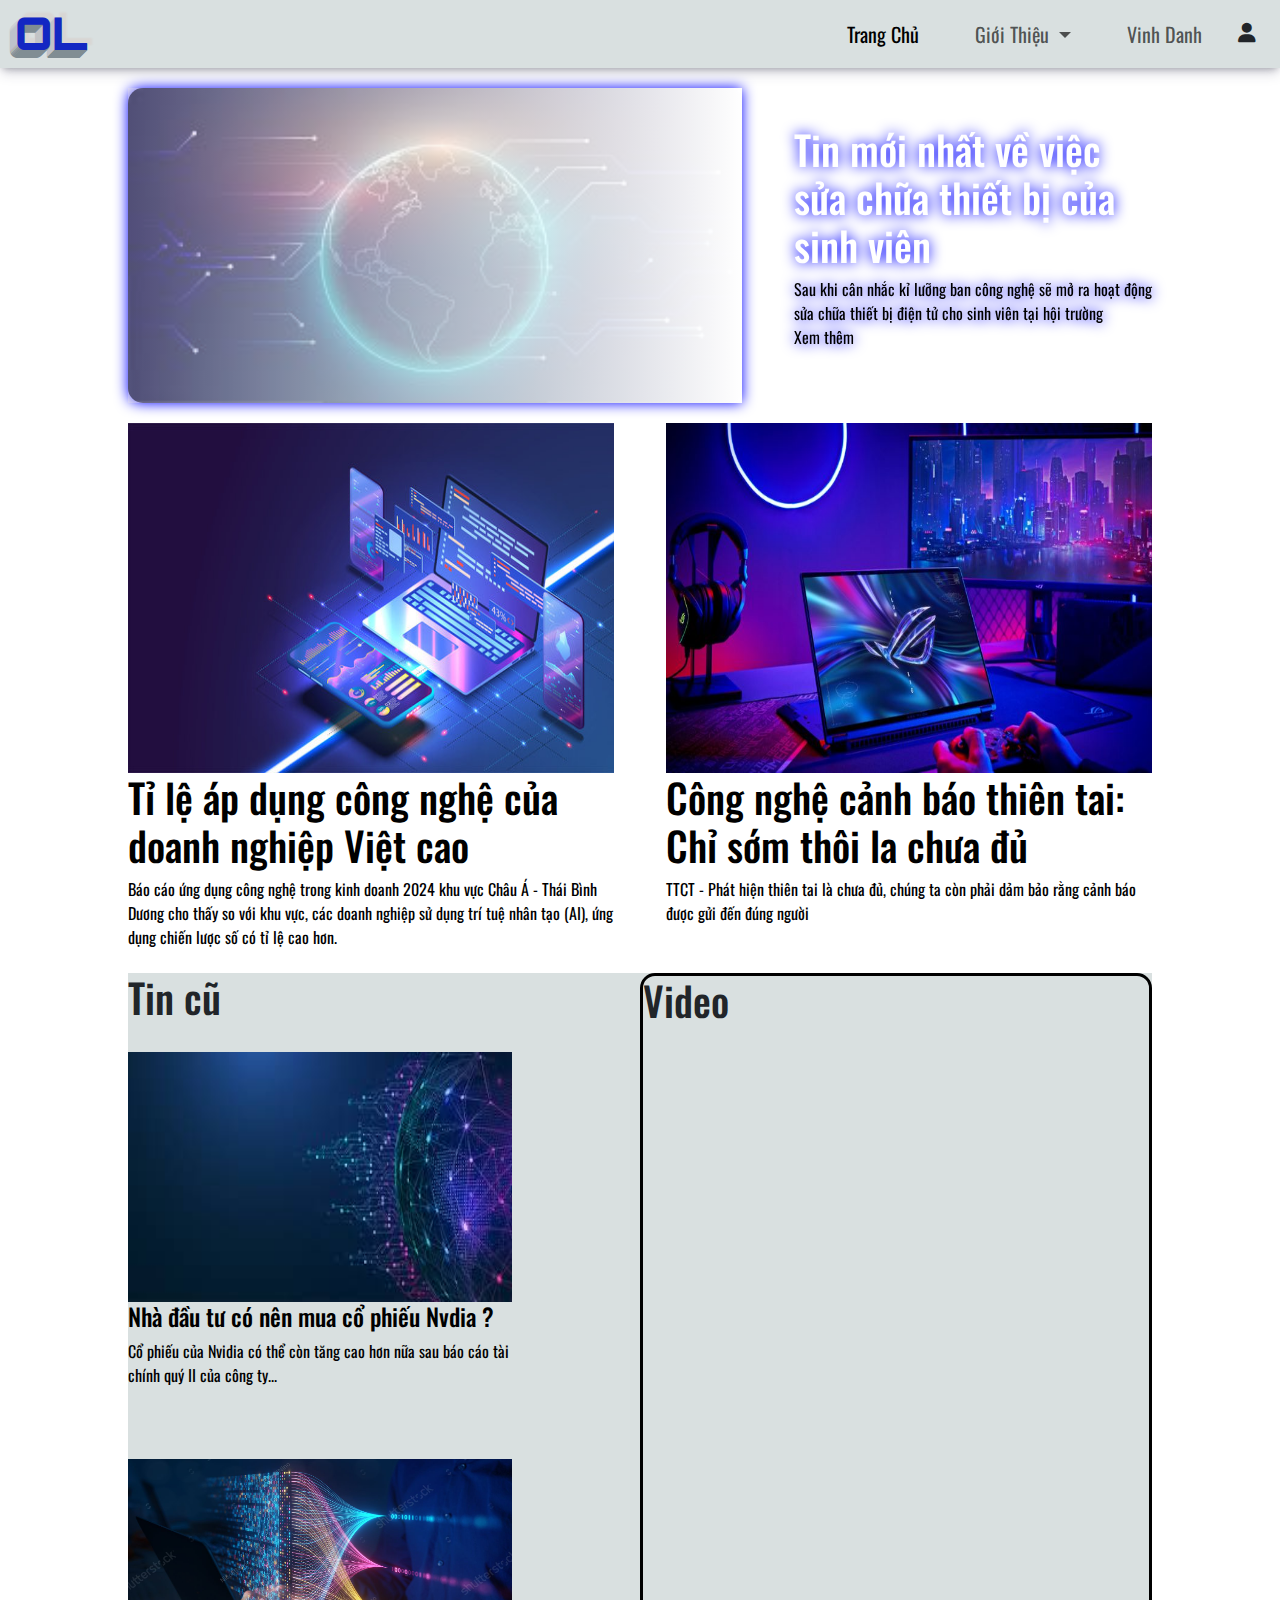
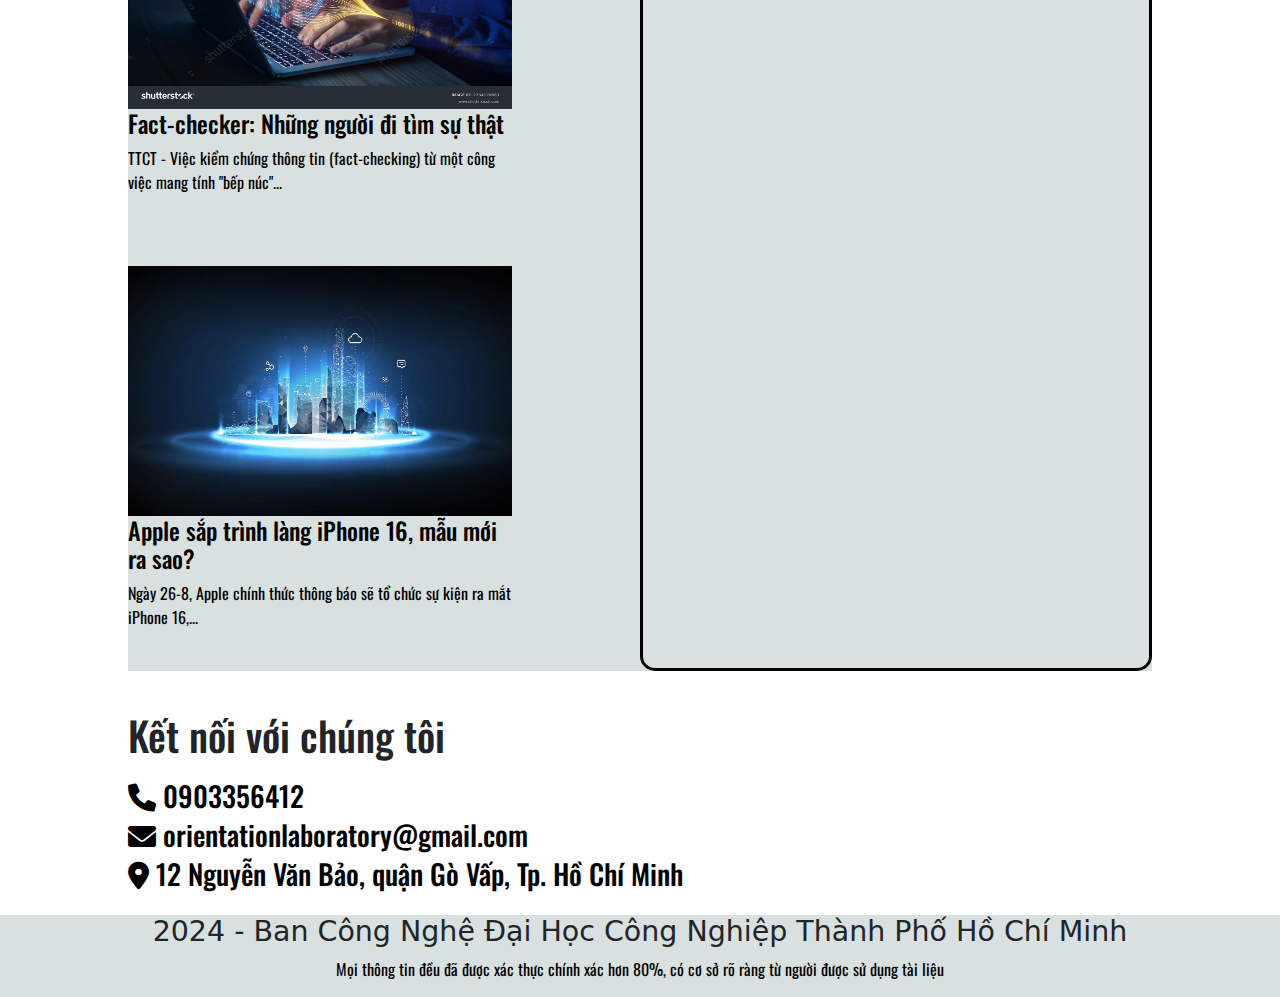
<file: index.html>
<!DOCTYPE html>
<html>
    <head>
        <meta charset="utf-8">
        <title>BAN CÔNG NGHỆ</title>
        <link rel="stylesheet" href="Status.css">
        
        <link href="https://cdn.jsdelivr.net/npm/bootstrap@5.3.3/dist/css/bootstrap.min.css" rel="stylesheet" integrity="sha384-QWTKZyjpPEjISv5WaRU9OFeRpok6YctnYmDr5pNlyT2bRjXh0JMhjY6hW+ALEwIH" crossorigin="anonymous">
        <link rel="stylesheet" href="https://cdnjs.cloudflare.com/ajax/libs/font-awesome/6.0.0-beta3/css/all.min.css">
        <link rel="preconnect" href="https://fonts.googleapis.com">
        <link rel="preconnect" href="https://fonts.gstatic.com" crossorigin>
        <link href="https://fonts.googleapis.com/css2?family=Oswald:wght@200..700&display=swap" rel="stylesheet">
    </head>
    <body>
        <!-- Phần đầu -->
        <header class="header">
            <div class="logo_ol">
                <strong> OL </strong>
            </div>
            <nav class="navbar navbar-expand">
                <div class="container-fluid">
    
                    <button class="navbar-toggler" type="button" data-bs-toggle="collapse"
                        data-bs-target="#navbarSupportedContent" aria-controls="navbarSupportedContent"
                        aria-expanded="false" aria-label="Toggle navigation">
                        <span class="navbar-toggler-icon"></span>
                    </button>
                    <div class="collapse navbar-collapse" id="navbarSupportedContent">
                        <ul class="navbar-nav">
                            <li class="nav-item">
                                <a class="nav-link active" aria-current="page" href="#">Trang Chủ </a>
                            </li>
                            <li class="nav-item dropdown">
                                <a class="nav-link dropdown-toggle" href="#" role="button" data-bs-toggle="dropdown"
                                    aria-expanded="false">
                                    Giới Thiệu
                                </a>
                                <ul class="dropdown-menu">
                                    <li><a target="_blank" class="item" href="Portfolio.pdf">Portfolio</a></li>
                                    <li>
                                        <hr class="dropdown-divider">
                                    </li>
                                    <li><a class="item" href="https://page-luu-tru-du-lieu-noi-bo.vercel.app/">Page nội bộ</a></li>
                                </ul>
                            </li>
                          
                            <li class="nav-item">
                                <a  class="nav-link" href="https://bang-vinh-danh-qhyd.vercel.app/">Vinh Danh</a>
                            </li>
    
                            <li class="nav-item">
                                <div class="account"><i class="fa-sharp-duotone fa-solid fa-user"
                                        style="height: 10px; margin-left: 16px; padding: 12px;"></i>
                                </div>
                            </li>
                        </ul>
    
                    </div>
                </div>
            </nav>
        </header>
        <!-- Javascript -->
        <script src="https://cdn.jsdelivr.net/npm/bootstrap@5.3.3/dist/js/bootstrap.bundle.min.js" integrity="sha384-YvpcrYf0tY3lHB60NNkmXc5s9fDVZLESaAA55NDzOxhy9GkcIdslK1eN7N6jIeHz" crossorigin="anonymous"></script>



        <!-- Phần thứ 2 -->
        <div class="khungthu2">
            <!-- khung trai -->
            <div class="khungtrai_khungthu2">
                <img src="image_trangchu/image1.jpg" width="100%" height="30%">
            </div>
            <!-- khung giữa -->
             <div class="khunggiua_khungthu2">
                
             </div>
            <!-- khung phai -->
            <div class="khungphai_khungthu2">
                <div class="tieude1__khungphai_khungthu2">
                    <h1>Tin mới nhất về việc sửa chữa thiết bị của sinh viên</h1>
                </div>
                <div class="tieude1__khungphai_khungthu2">
                    <p>Sau khi cân nhắc kỉ lưỡng ban công nghệ sẽ mở ra hoạt động sửa chữa thiết bị điện tử cho sinh viên tại hội trường <a>Xem thêm</a></p>
                </div>
            </div>
        </div>

        <!-- phần thứ 3 -->
        <div class="khungthu3">
            <!-- item 1 -->
            <a href="#" class="item1_khungthu3">
                <div class="image__item1_khungthu3">
                    <img src="image_trangchu/image2.jpg" width="100%" height="350px">
                </div>
                <div class="content__item1_khungthu3">
                    <h1>Tỉ lệ áp dụng công nghệ của doanh nghiệp Việt cao</h1>
                    <p>Báo cáo ứng dụng công nghệ trong kinh doanh 2024 khu vực Châu Á - Thái Bình Dương cho thấy so với khu vực, các doanh nghiệp sử dụng trí tuệ nhân tạo (AI), ứng dụng chiến lược số có tỉ lệ cao hơn.</p>
                </div>
            </a>
            <!-- item 2 -->
            <a href="#" class="item2_khungthu3">
                <div class="image__item2_khungthu3">
                    <img src="image_trangchu/image3.jpg" width="100%" height="350px">
                </div>
                <div class="content__item2_khungthu3">
                    <h1>Công nghệ cảnh báo thiên tai: Chỉ sớm thôi la chưa đủ</h1>
                    <p>TTCT - Phát hiện thiên tai là chưa đủ, chúng ta còn phải dảm bảo rằng cảnh báo được gửi đến đúng người</p>
                </div>
            </a>
        </div>

        <!-- phần 4 -->
        <div class="khungthu4">
            <!-- khung trai -->
            <div class="khungtrai_khungthu4">
                <div class="tincu__khungtrai_khungthu4">
                    <h1>Tin cũ</h1>
                </div>
                <a href="#" class="item1__khungtrai_khungthu4">
                    <img src="image_trangchu/image4.jpg" width="100%" height="250vh">
                    <h4>Nhà đầu tư có nên mua cổ phiếu Nvdia ? </h4>
                    <p>Cổ phiếu của Nvidia có thể còn tăng cao hơn nữa sau báo cáo tài chính quý II của công ty...</p>
                </a>
                <a href="#" class="item2__khungtrai_khungthu4">
                    <img src="image_trangchu/image5.jpg" width="100%" height="250vh">
                    <h4>Fact-checker: Những người đi tìm sự thật </h4>
                    <p>TTCT - Việc kiểm chứng thông tin (fact-checking) từ một công việc mang tính "bếp núc"...</p>
                </a>
                <a href="#" class="item3__khungtrai_khungthu4">
                    <img src="image_trangchu/image6.jpg" width="100%" height="250vh">
                    <h4>Apple sắp trình làng iPhone 16, mẫu mới ra sao?</h4>
                    <p>Ngày 26-8, Apple chính thức thông báo sẽ tổ chức sự kiện ra mắt iPhone 16,...</p>
                </a>
            </div>
            <!-- khung phải -->
            <div class="khungphai_khungthu4">
                <h1 class="tieude__khungphai_khungthu4">Video</h1>
                <iframe id="first_video"  class="video1__khungphai_khungthu4" width="80%" height="250vh" src="https://www.youtube.com/embed/Oa0ZHfcalCM?si=KdqzVB3eu8JwtOrI" title="YouTube video player" frameborder="0" allow="accelerometer; autoplay; clipboard-write; encrypted-media; gyroscope; picture-in-picture; web-share" referrerpolicy="strict-origin-when-cross-origin" allowfullscreen></iframe>
                <iframe id="video2" class="video2__khungphai_khungthu4" width="80%" height="250vh" src="https://www.youtube.com/embed/sy3NljcWsJM?si=T2YTlflZ9jEGZIZO" title="YouTube video player" frameborder="0" allow="accelerometer; autoplay; clipboard-write; encrypted-media; gyroscope; picture-in-picture; web-share" referrerpolicy="strict-origin-when-cross-origin" allowfullscreen></iframe>
                <iframe id="video3" class="video3__khungphai_khungthu4" width="80%" height="250vh" src="https://www.youtube.com/embed/YFGNXpErBoY?si=k8JNLe6uEc6OiJKk" title="YouTube video player" frameborder="0" allow="accelerometer; autoplay; clipboard-write; encrypted-media; gyroscope; picture-in-picture; web-share" referrerpolicy="strict-origin-when-cross-origin" allowfullscreen></iframe>
            </div>
        </div>

        <!-- Phàn cuối -->
        <div class="last_container">
            <h1>Kết nối với chúng tôi</h1>
            <div class="box1__last_container">
                <a id="icon1__box1__last_container" class="icon__box1__last_container">
                    <h3><i class="fa-sharp-duotone fa-solid fa-phone"></i> 0903356412</h3>
                </a>
                <a id="icon2__box1__last_container" class="icon__box1__last_container">
                    <h3><i class="fa-sharp-duotone fa-solid fa-envelope"></i> orientationlaboratory@gmail.com</h3>
                </a>
                <a id="icon3__box1__last_container" class="icon__box1__last_container">                  
                    <h3><i class="fa-sharp-duotone fa-solid fa-location-dot"></i> 12 Nguyễn Văn Bảo, quận Gò Vấp, Tp. Hồ Chí Minh</h3>
                </a>
            </div>
        </div>

        <!-- Phần chân -->
        <div class="footer">
            <h3 class="h1_footer">2024 - Ban Công Nghệ Đại Học Công Nghiệp Thành Phố Hồ Chí Minh</h3>
            <p class="p_footer">Mọi thông tin đều đã được xác thực chính xác hơn 80%, có cơ sở rõ ràng từ người được sử dụng tài liệu</p>
        </div>
    </body>
</html>
</file>
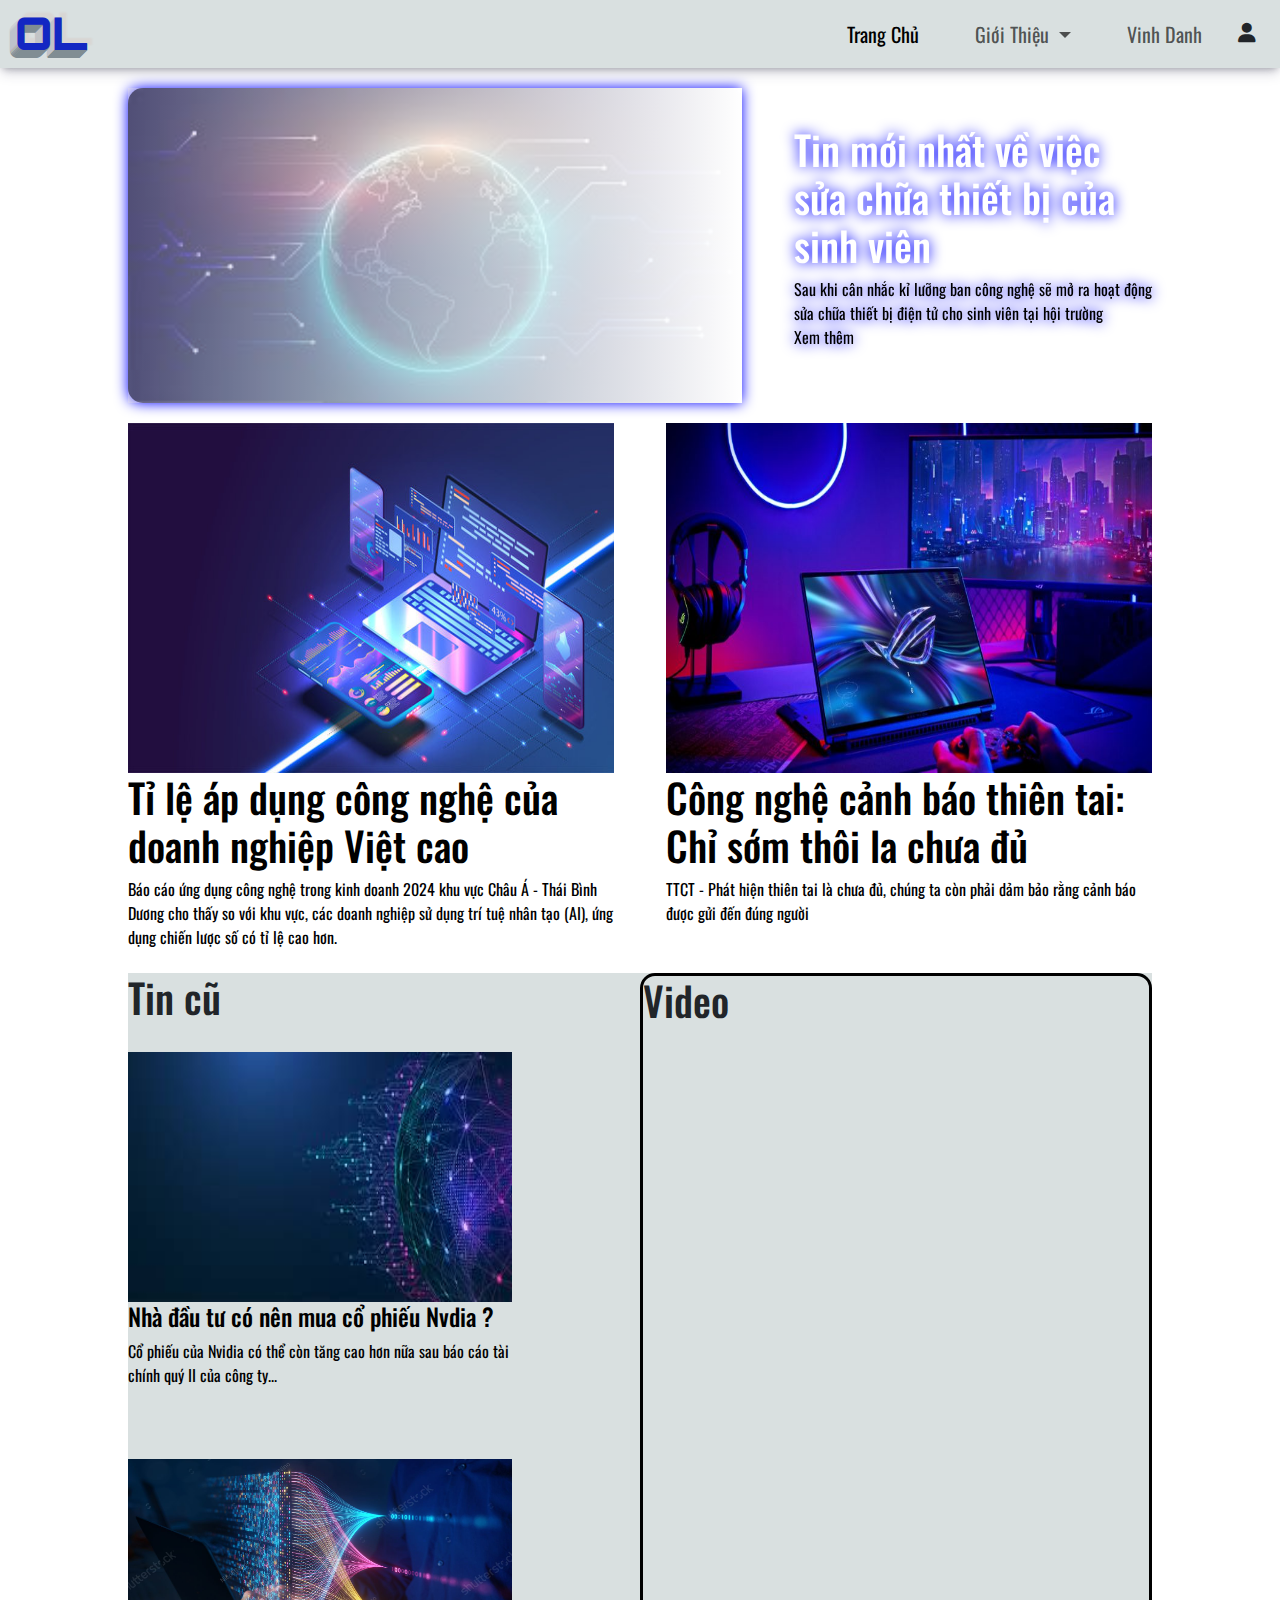
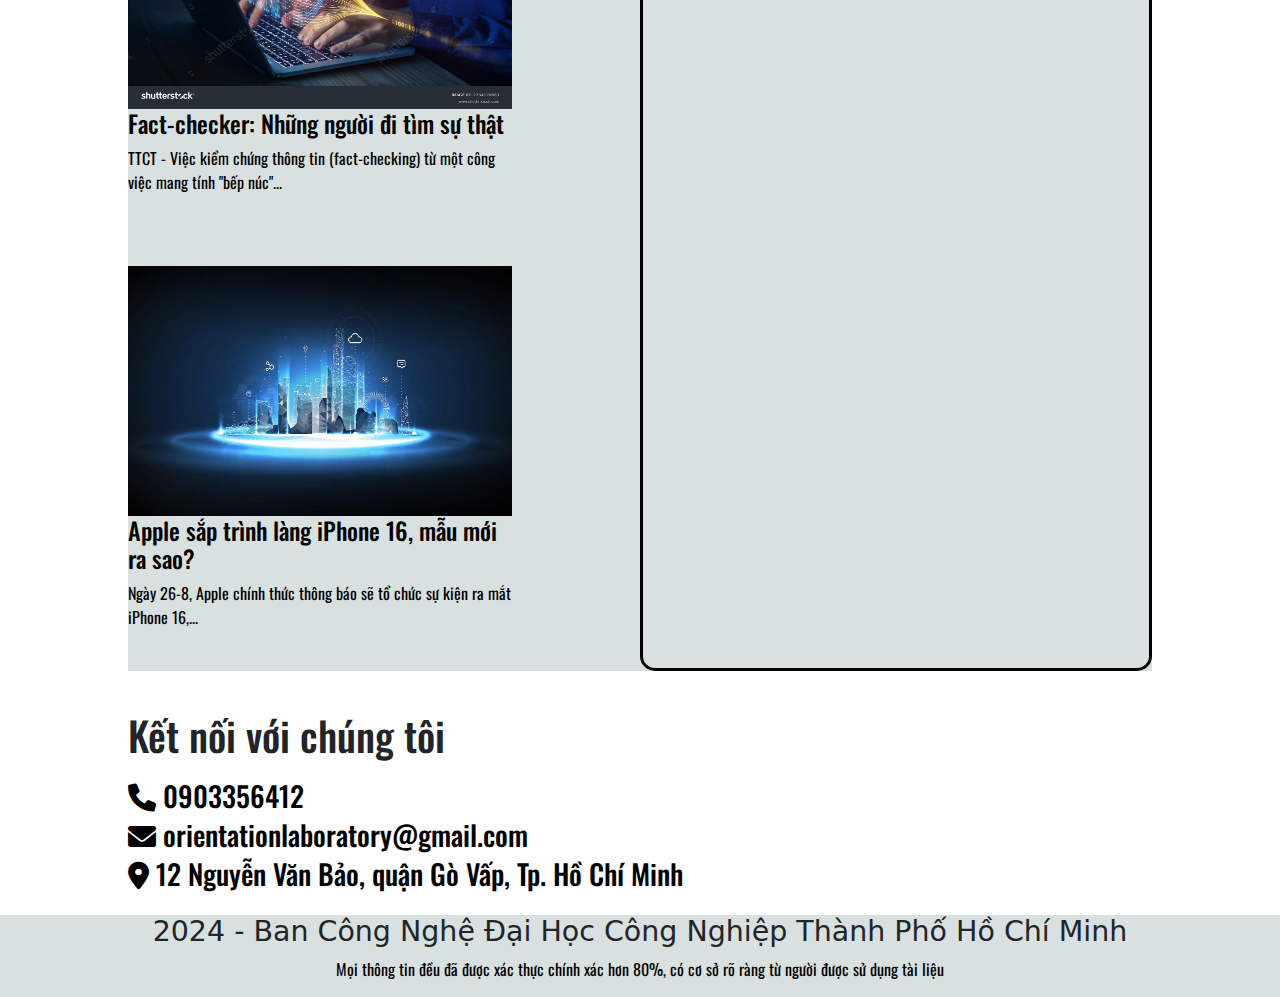
<file: Status.html>
<!DOCTYPE html>
<html>
    <head>
        <meta charset="utf-8">
        <title>BAN CÔNG NGHỆ</title>
        <link rel="stylesheet" href="Status.css">
        
        <link href="https://cdn.jsdelivr.net/npm/bootstrap@5.3.3/dist/css/bootstrap.min.css" rel="stylesheet" integrity="sha384-QWTKZyjpPEjISv5WaRU9OFeRpok6YctnYmDr5pNlyT2bRjXh0JMhjY6hW+ALEwIH" crossorigin="anonymous">
        <link rel="stylesheet" href="https://cdnjs.cloudflare.com/ajax/libs/font-awesome/6.0.0-beta3/css/all.min.css">
        <link rel="preconnect" href="https://fonts.googleapis.com">
        <link rel="preconnect" href="https://fonts.gstatic.com" crossorigin>
        <link href="https://fonts.googleapis.com/css2?family=Oswald:wght@200..700&display=swap" rel="stylesheet">
    </head>
    <body>
        <!-- Phần đầu -->
        <header class="header">
            <div class="logo_ol">
                <strong> OL </strong>
            </div>
            <nav class="navbar navbar-expand">
                <div class="container-fluid">
    
                    <button class="navbar-toggler" type="button" data-bs-toggle="collapse"
                        data-bs-target="#navbarSupportedContent" aria-controls="navbarSupportedContent"
                        aria-expanded="false" aria-label="Toggle navigation">
                        <span class="navbar-toggler-icon"></span>
                    </button>
                    <div class="collapse navbar-collapse" id="navbarSupportedContent">
                        <ul class="navbar-nav">
                            <li class="nav-item">
                                <a class="nav-link active" aria-current="page" href="#">Trang Chủ </a>
                            </li>
                            <li class="nav-item dropdown">
                                <a class="nav-link dropdown-toggle" href="#" role="button" data-bs-toggle="dropdown"
                                    aria-expanded="false">
                                    Giới Thiệu
                                </a>
                                <ul class="dropdown-menu">
                                    <li><a target="_blank" class="item" href="Portfolio.pdf">Portfolio</a></li>
                                    <li>
                                        <hr class="dropdown-divider">
                                    </li>
                                    <li><a class="item" href="https://page-luu-tru-du-lieu-noi-bo.vercel.app/">Page nội bộ</a></li>
                                </ul>
                            </li>
                          
                            <li class="nav-item">
                                <a  class="nav-link" href="https://bang-vinh-danh-qhyd.vercel.app/">Vinh Danh</a>
                            </li>
    
                            <li class="nav-item">
                                <div class="account"><i class="fa-sharp-duotone fa-solid fa-user"
                                        style="height: 10px; margin-left: 16px; padding: 12px;"></i>
                                </div>
                            </li>
                        </ul>
    
                    </div>
                </div>
            </nav>
        </header>
        <!-- Javascript -->
        <script src="https://cdn.jsdelivr.net/npm/bootstrap@5.3.3/dist/js/bootstrap.bundle.min.js" integrity="sha384-YvpcrYf0tY3lHB60NNkmXc5s9fDVZLESaAA55NDzOxhy9GkcIdslK1eN7N6jIeHz" crossorigin="anonymous"></script>



        <!-- Phần thứ 2 -->
        <div class="khungthu2">
            <!-- khung trai -->
            <div class="khungtrai_khungthu2">
                <img src="image_trangchu/image1.jpg" width="100%" height="30%">
            </div>
            <!-- khung giữa -->
             <div class="khunggiua_khungthu2">
                
             </div>
            <!-- khung phai -->
            <div class="khungphai_khungthu2">
                <div class="tieude1__khungphai_khungthu2">
                    <h1>Tin mới nhất về việc sửa chữa thiết bị của sinh viên</h1>
                </div>
                <div class="tieude1__khungphai_khungthu2">
                    <p>Sau khi cân nhắc kỉ lưỡng ban công nghệ sẽ mở ra hoạt động sửa chữa thiết bị điện tử cho sinh viên tại hội trường <a>Xem thêm</a></p>
                </div>
            </div>
        </div>

        <!-- phần thứ 3 -->
        <div class="khungthu3">
            <!-- item 1 -->
            <a href="#" class="item1_khungthu3">
                <div class="image__item1_khungthu3">
                    <img src="image_trangchu/image2.jpg" width="100%" height="350px">
                </div>
                <div class="content__item1_khungthu3">
                    <h1>Tỉ lệ áp dụng công nghệ của doanh nghiệp Việt cao</h1>
                    <p>Báo cáo ứng dụng công nghệ trong kinh doanh 2024 khu vực Châu Á - Thái Bình Dương cho thấy so với khu vực, các doanh nghiệp sử dụng trí tuệ nhân tạo (AI), ứng dụng chiến lược số có tỉ lệ cao hơn.</p>
                </div>
            </a>
            <!-- item 2 -->
            <a href="#" class="item2_khungthu3">
                <div class="image__item2_khungthu3">
                    <img src="image_trangchu/image3.jpg" width="100%" height="350px">
                </div>
                <div class="content__item2_khungthu3">
                    <h1>Công nghệ cảnh báo thiên tai: Chỉ sớm thôi la chưa đủ</h1>
                    <p>TTCT - Phát hiện thiên tai là chưa đủ, chúng ta còn phải dảm bảo rằng cảnh báo được gửi đến đúng người</p>
                </div>
            </a>
        </div>

        <!-- phần 4 -->
        <div class="khungthu4">
            <!-- khung trai -->
            <div class="khungtrai_khungthu4">
                <div class="tincu__khungtrai_khungthu4">
                    <h1>Tin cũ</h1>
                </div>
                <a href="#" class="item1__khungtrai_khungthu4">
                    <img src="image_trangchu/image4.jpg" width="100%" height="250vh">
                    <h4>Nhà đầu tư có nên mua cổ phiếu Nvdia ? </h4>
                    <p>Cổ phiếu của Nvidia có thể còn tăng cao hơn nữa sau báo cáo tài chính quý II của công ty...</p>
                </a>
                <a href="#" class="item2__khungtrai_khungthu4">
                    <img src="image_trangchu/image5.jpg" width="100%" height="250vh">
                    <h4>Fact-checker: Những người đi tìm sự thật </h4>
                    <p>TTCT - Việc kiểm chứng thông tin (fact-checking) từ một công việc mang tính "bếp núc"...</p>
                </a>
                <a href="#" class="item3__khungtrai_khungthu4">
                    <img src="image_trangchu/image6.jpg" width="100%" height="250vh">
                    <h4>Apple sắp trình làng iPhone 16, mẫu mới ra sao?</h4>
                    <p>Ngày 26-8, Apple chính thức thông báo sẽ tổ chức sự kiện ra mắt iPhone 16,...</p>
                </a>
            </div>
            <!-- khung phải -->
            <div class="khungphai_khungthu4">
                <h1 class="tieude__khungphai_khungthu4">Video</h1>
                <iframe id="first_video"  class="video1__khungphai_khungthu4" width="80%" height="250vh" src="https://www.youtube.com/embed/Oa0ZHfcalCM?si=KdqzVB3eu8JwtOrI" title="YouTube video player" frameborder="0" allow="accelerometer; autoplay; clipboard-write; encrypted-media; gyroscope; picture-in-picture; web-share" referrerpolicy="strict-origin-when-cross-origin" allowfullscreen></iframe>
                <iframe id="video2" class="video2__khungphai_khungthu4" width="80%" height="250vh" src="https://www.youtube.com/embed/sy3NljcWsJM?si=T2YTlflZ9jEGZIZO" title="YouTube video player" frameborder="0" allow="accelerometer; autoplay; clipboard-write; encrypted-media; gyroscope; picture-in-picture; web-share" referrerpolicy="strict-origin-when-cross-origin" allowfullscreen></iframe>
                <iframe id="video3" class="video3__khungphai_khungthu4" width="80%" height="250vh" src="https://www.youtube.com/embed/YFGNXpErBoY?si=k8JNLe6uEc6OiJKk" title="YouTube video player" frameborder="0" allow="accelerometer; autoplay; clipboard-write; encrypted-media; gyroscope; picture-in-picture; web-share" referrerpolicy="strict-origin-when-cross-origin" allowfullscreen></iframe>
            </div>
        </div>

        <!-- Phàn cuối -->
        <div class="last_container">
            <h1>Kết nối với chúng tôi</h1>
            <div class="box1__last_container">
                <a id="icon1__box1__last_container" class="icon__box1__last_container">
                    <h3><i class="fa-sharp-duotone fa-solid fa-phone"></i> 0903356412</h3>
                </a>
                <a id="icon2__box1__last_container" class="icon__box1__last_container">
                    <h3><i class="fa-sharp-duotone fa-solid fa-envelope"></i> orientationlaboratory@gmail.com</h3>
                </a>
                <a id="icon3__box1__last_container" class="icon__box1__last_container">                  
                    <h3><i class="fa-sharp-duotone fa-solid fa-location-dot"></i> 12 Nguyễn Văn Bảo, quận Gò Vấp, Tp. Hồ Chí Minh</h3>
                </a>
            </div>
        </div>

        <!-- Phần chân -->
        <div class="footer">
            <h3 class="h1_footer">2024 - Ban Công Nghệ Đại Học Công Nghiệp Thành Phố Hồ Chí Minh</h3>
            <p class="p_footer">Mọi thông tin đều đã được xác thực chính xác hơn 80%, có cơ sở rõ ràng từ người được sử dụng tài liệu</p>
        </div>
    </body>
</html>
</file>
<file: Status.css>
/* Logo */
@import url('https://fonts.googleapis.com/css2?family=Orbitron:wght@739&family=Sixtyfour+Convergence:SCAN,XELA,YELA@5,35,29&display=swap');
.logo_ol {
    font-family: "Orbitron", sans-serif;
    font-optical-sizing: auto;
    font-weight: 750;
    font-style: normal;
    font-size: 45px;
    padding-left:15px;
    color: rgb(19, 39, 195);
    text-shadow: 0 1px #808d93, -1px 0 #cdd2d5, -1px 2px #808d93, -2px 1px #cdd2d5, -2px 3px #808d93, -3px 2px #cdd2d5, -3px 4px #808d93, -4px 3px #cdd2d5, -4px 5px #808d93, -5px 4px #cdd2d5, -5px 6px #808d93, -6px 5px #cdd2d5, -6px 7px #808d93, -7px 6px #cdd2d5, -7px 8px #808d93, -8px 7px #cdd2d5, 5px -5px 2px rgba(206,89,55,0.07);

}

*{
    margin:0;
    padding: 0;
}
body {
    margin: 0;
    padding: 0;
    height:100%;
    box-sizing:border-box;
}


.navbar-expand .navbar-nav .nav-link {
    padding-right: var(--bs-navbar-nav-link-padding-x);
    padding-left: var(--bs-navbar-nav-link-padding-x);
    margin-left: 40px;
}

a,p,h2,h1 {
    font-family: "Oswald", sans-serif;
    font-optical-sizing: auto;
    font-style: normal;
    flex: 1;
    display: block;
    align-items: center;

}

a:hover {
    display: block;
}

.header {
    display: flex;
    justify-content: space-between;
    background-color: rgb(217, 224, 224);
    font-size: 20px;
    box-shadow: rgba(50, 50, 93, 0.25) 0px 6px 12px -2px, rgba(0, 0, 0, 0.3) 0px 3px 7px -3px;

}

.item {
    text-decoration: none;
    color: black;
    padding: 10px;
    align-items: center;
}

.item:hover {
    background-color: rgb(155, 149, 149);
}

/* khung thu 2  */
.khungthu2{
    display:flex;
    align-items:center;
    margin-left:10%;
    margin-right:10%;
    margin-top:20px;
    object-fit: contain;
    filter: drop-shadow(0 0 7px blue);
    color: white;
    border-radius: 15px;
}
/* khung trai */
.khungtrai_khungthu2{
    position:relative;
    width:60%
}
.khungtrai_khungthu2 img{
    border-radius: 15px;
}
.khungtrai_khungthu2::before{
    content:"";
    width:100%;
    height:100%;   
    background-color:white;
    background: linear-gradient(to left, white, rgba(232, 227, 227, 0.341));
    position:absolute;
    
}
/* khung giữa */
.khunggiua_khungthu2{
    width:5%;
    height:30%;
}
.khungphai_khungthu2{
    width:35%;
    height:30%;
}


/* khung thu 3 */
.khungthu3{
    margin-left:10%;
    margin-right:10%;
    height:30%;
    display:flex;
    align-items:center;
    margin-top:20px;
}
/* item 1 khung thu 3 */
.item1_khungthu3{
    width:100%;
    height:100%;
    text-decoration:none;
    margin-right:2.5%;
}
.content__item1_khungthu3{
    height:200px;
}
.content__item1_khungthu3 h1{
    color:black;
}
/* item 2 khung thu 3 */
.item2_khungthu3{
    width:100%; 
    height:100%;
    text-decoration:none;
    margin-left:2.5%;
}
.content__item2_khungthu3{
    height:200px;
}
.content__item2_khungthu3 h1{
    color:black;
}


/* khung thứ 4 */
.khungthu4{
    margin-left:10%;
    margin-right:10%;
    display:flex;
    background-color:rgb(217, 224, 224);
    height:30%;
    box-sizing:border-box;
    
}
 
/* khung trai */

.khungtrai_khungthu4{
    width:50%;
}
h1,p{
    color:black;
}
/* item 1 khung trái */
.item1__khungtrai_khungthu4{
    text-decoration: none;
    width:75%;
    margin-top:3.5vh;
    margin-bottom:8vh;
}
.item1__khungtrai_khungthu4 h4{
    color:black;
}
/* item 2 khung trái */
.item2__khungtrai_khungthu4{
    width:75%;
    margin-bottom:8vh;
    text-decoration:none;
}
.item2__khungtrai_khungthu4 h4{
    color:black;
}
/* item 3 khung trái */
.item3__khungtrai_khungthu4{
    width:75%;
    
    text-decoration:none;
    margin-top:3vh;
    margin-bottom:3vh;
}
.item3__khungtrai_khungthu4 h4{
    color:black;
}

/* khung phai */

.khungphai_khungthu4{
    border: 3px solid black;
    border-radius:15px;
    border: color;
    width:50%;
    margin-right:0;
    height:100%;
    padding-bottom:12%;
}
.tieude__khungphai_khungthu4{
    margin-bottom:3vh;
}
#first_video{
    
    margin-bottom:18vh;
    margin-left:10%;
    margin-right:10%; 
}
.video2__khungphai_khungthu4{
    margin-bottom:18vh;
    margin-left:10%;
    margin-right:10%; 
}
.video3__khungphai_khungthu4{
    margin-left:10%;
    margin-right:10%; 
}

/* Phần cuối */
.last_container{
    margin-left:10%;
    margin-top:40px;
    
}
.box1__last_container{
    margin-top:20px;
}
.icon__box1__last_container{
    display:flex;
    text-decoration:none;
}
.icon__box1__last_container:hover{
    opacity:0.5;
    transform:ease-in-out 0.3s all;
    cursor:pointer;
}
.icon__box1__last_container h3{
    
    margin-bottom:5px;
    color:black;
}


/* Phần chân */
.footer{
    margin-top:20px;
    margin-bottom:0;
    background-color:rgb(217, 224, 224);
    display:block;
    width:100%;
    height:100%;
    text-align:center;
}
.footer::after {
    content: "";
    display: table;
    clear: both;
}
.h1_footer{
    font-weight: 500;
    line-height: 1.2;
    font-size: calc(1.3rem + .6vw);   
}
</file>
